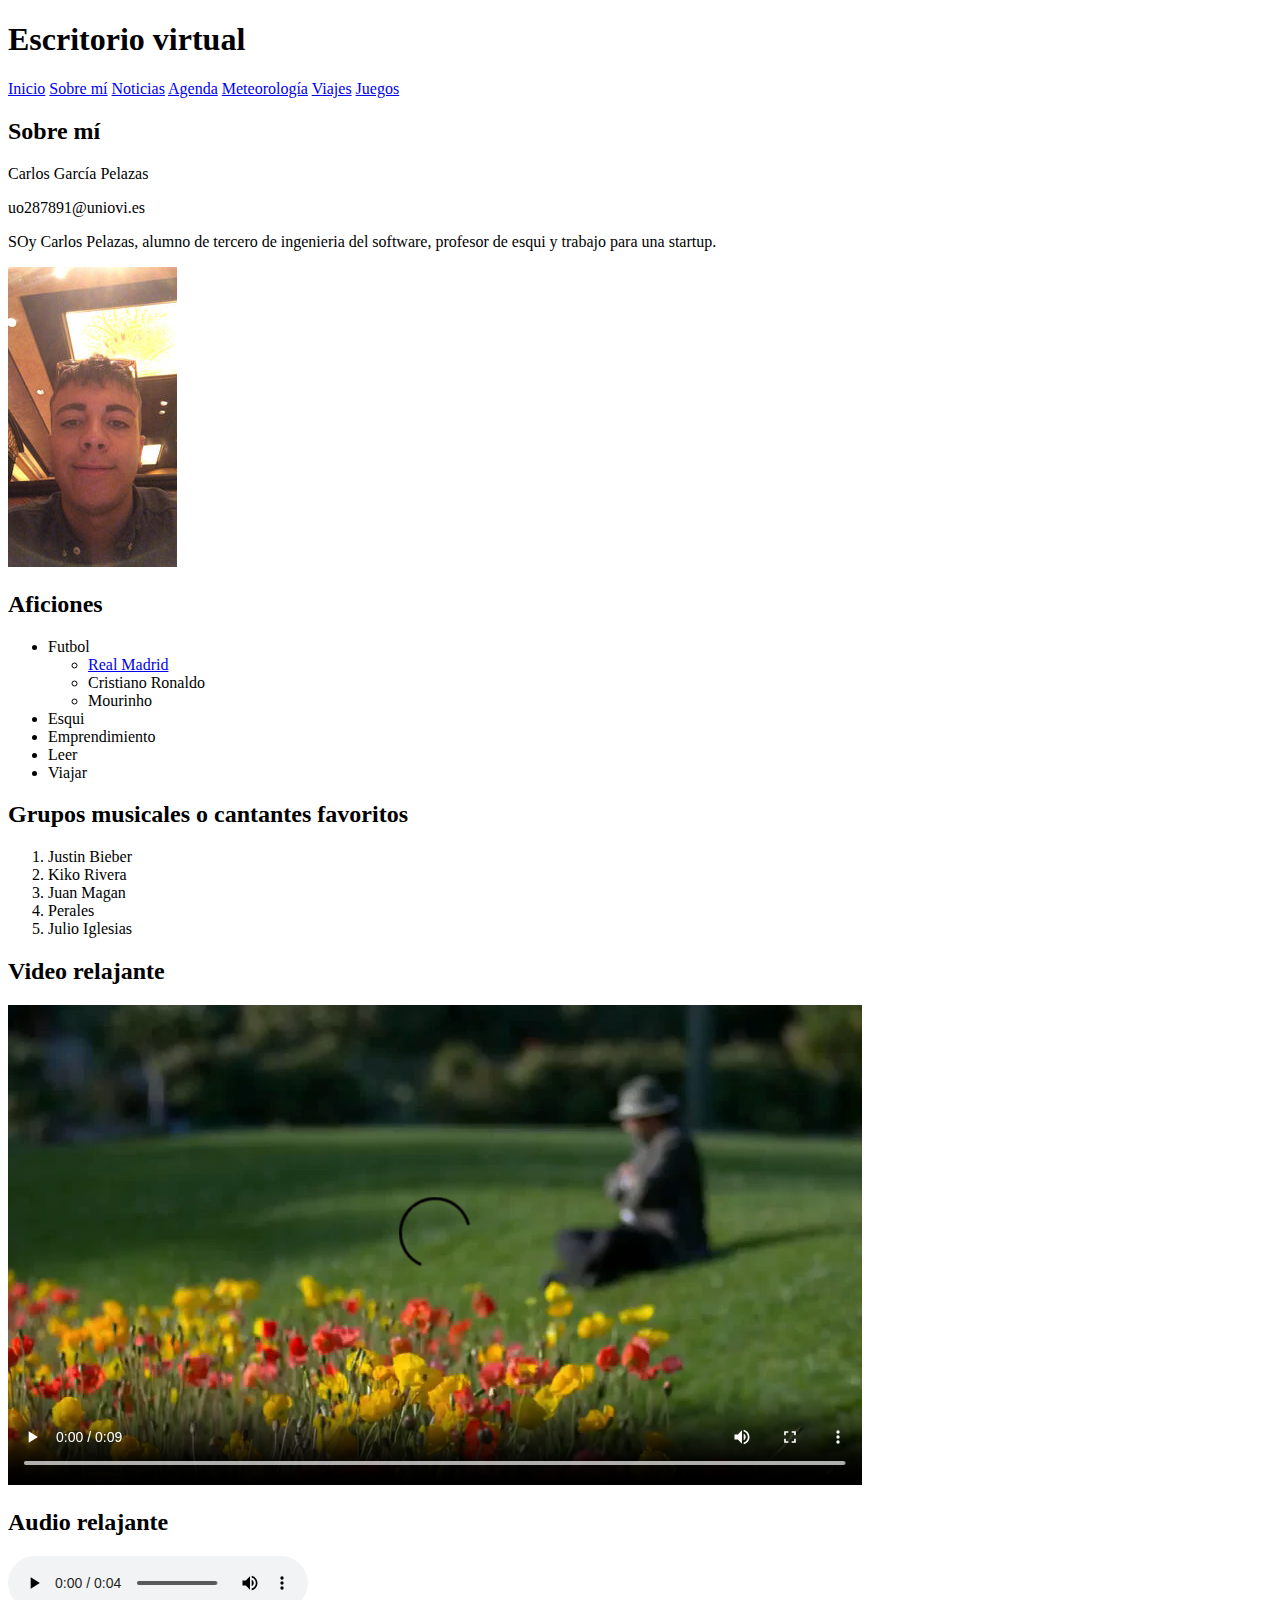
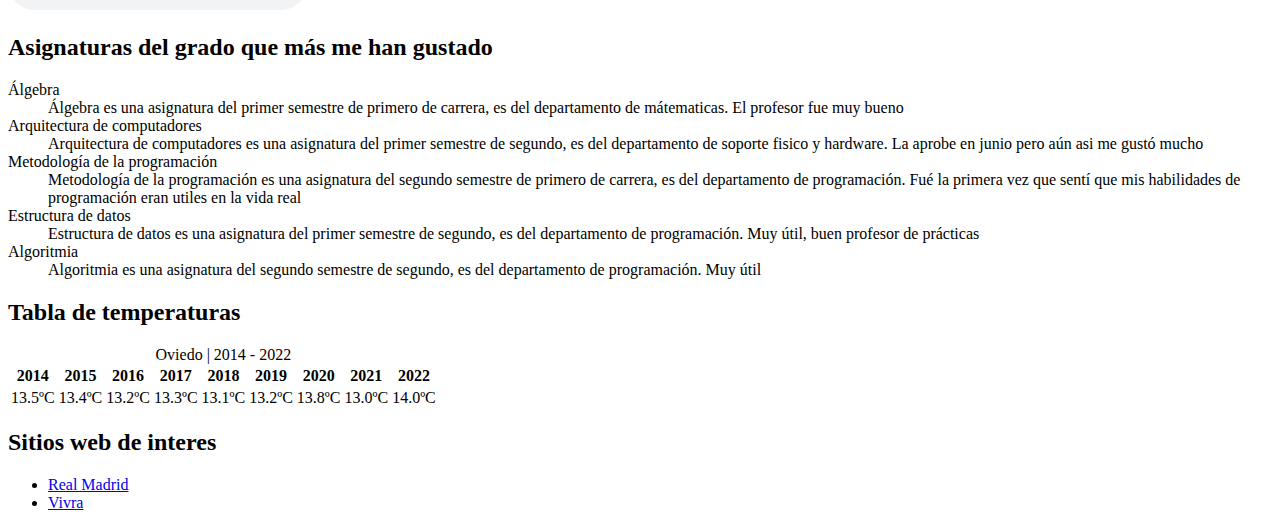
<file: EscritorioVirtual/sobremi.html>
<!DOCTYPE HTML>

<html lang="es">
<head>
    <!-- Datos que describen el documento -->
    <meta charset="UTF-8" />
    <meta name="author" content="carlos garcia pelazas" />
    <meta name="description" content="aqui cada documento debe tener la 
        descripción del contenido concreto del mismo"/>
    <meta name ="keywords" content ="aquí cada documento debe tener la lista
        de las palabras clave del mismo separadas por comas" />
    <meta name ="viewport" content ="width=device-width, initial-scale=1.0" />
    <title>Escritorio Virtual</title>
    <link rel="stylesheet" type="text/css" href="estilo/estilo.css" />
    <link rel=icon href=multimedia/imagenes/favicon.ico sizes="32x32" type="image/png" />
</head>

<body>
    <!-- Datos con el contenidos que aparece en el navegador -->
    <header>
        <h1>Escritorio virtual</h1>
        <nav>
            <a href="index.html" tabindex="1" accesskey="I">Inicio</a>
            <a href="sobremi.html" tabindex="2" accesskey="S">Sobre mí</a>
            <a href="noticias.html" tabindex="3" accesskey="N">Noticias</a>
            <a href="agenda.html" tabindex="4" accesskey="A">Agenda</a>
            <a href="meteorologia.html" tabindex="5" accesskey="M">Meteorología</a>
            <a href="viajes.html" tabindex="6" accesskey="V">Viajes</a>
            <a href="juegos.html" tabindex="7" accesskey="J">Juegos</a>
        </nav>
    </header>
    
    <section>
        <h2>Sobre mí</h2>
        <p>Carlos García Pelazas</p>
        <p>uo287891@uniovi.es</p>
        <p>SOy Carlos Pelazas, alumno de tercero de ingenieria del software, profesor de esqui y trabajo para una startup.</p>
        <picture>
            <source srcset="multimedia/imagenes/mifoto3.jpg" media="(max-width: 465px)" />
            <source srcset="multimedia/imagenes/mifoto2.jpg" media="(max-width: 799px)" />
            <img src="multimedia/imagenes/mifoto.jpg" alt="Foto de perfil"/>
        </picture>
    </section>  

    <section>
        <h2>Aficiones</h2>
        <ul>
            <li>Futbol
                <ul>
                    <li><a href="https://www.realmadrid.com/">Real Madrid</a></li>
                    <li>Cristiano Ronaldo</li>
                    <li>Mourinho</li>
                </ul>
            </li>
            <li>Esqui</li>
            <li>Emprendimiento</li>
            <li>Leer</li>
            <li>Viajar</li>
        </ul>
    </section>

    <section>
        <h2>Grupos musicales o cantantes favoritos</h2>
        <ol>
            <li>Justin Bieber</li>
            <li>Kiko Rivera</li>
            <li>Juan Magan</li>
            <li>Perales</li>
            <li>Julio Iglesias</li>
        </ol>
    </section>

    <article>
        <!-- No tiene que ver estrictamente con el contenido de Sobre mi-->
        <h2>Video relajante</h2>
        <video controls>
            <source src="multimedia/videos/mivideo.mp4" type="video/mp4" />
            <source src="multimedia/videos/mivideo.mov" type="video/mov" />
        </video>
    </article>
    

    <article>
        <!-- No tiene que ver estrictamente con el contenido de Sobre mi-->
        <h2>Audio relajante</h2>
        <audio controls>
            <source src="multimedia/audios/miaduio.mp3" type="audio/mp3">
            <source src="multimedia/audios/miaduio.wav" type="audio/wav">
        </audio>
    </article>

    <section>
        <h2>Asignaturas del grado que más me han gustado</h2>
        <dl>
            <dt>Álgebra</dt>
            <dd>Álgebra es una asignatura del primer semestre de primero de carrera, es del departamento de mátematicas. El profesor fue muy bueno</dd>
            <dt>Arquitectura de computadores</dt>
            <dd>Arquitectura de computadores es una asignatura del primer semestre de segundo, es del departamento de soporte fisico y hardware. La aprobe en junio pero aún asi me gustó mucho</dd>
            <dt>Metodología de la programación</dt>
            <dd>Metodología de la programación es una asignatura del segundo semestre de primero de carrera, es del departamento de programación. Fué la primera vez que sentí que mis habilidades de programación eran utiles en la vida real</dd>
            <dt>Estructura de datos</dt>
            <dd>Estructura de datos es una asignatura del primer semestre de segundo, es del departamento de programación. Muy útil, buen profesor de prácticas</dd>
            <dt>Algoritmia</dt>
            <dd>Algoritmia es una asignatura del segundo semestre de segundo, es del departamento de programación. Muy útil</dd>
        </dl>
    </section>

    <aside>
        <h2>Tabla de temperaturas</h2>
        <table>
            <caption>Oviedo | 2014 - 2022</caption>
            <thead>
                <tr>
                    <th>2014</th>
                    <th>2015</th>
                    <th>2016</th>
                    <th>2017</th>
                    <th>2018</th>
                    <th>2019</th>
                    <th>2020</th>
                    <th>2021</th>
                    <th>2022</th>
                </tr>
            </thead>
            <tbody>
                <tr>
                    <td>13.5ºC</td>
                    <td>13.4ºC</td>
                    <td>13.2ºC</td>
                    <td>13.3ºC</td>
                    <td>13.1ºC</td>
                    <td>13.2ºC</td>
                    <td>13.8ºC</td>
                    <td>13.0ºC</td>
                    <td>14.0ºC</td>
                </tr>
            </tbody>
        </table>
    </aside>

    <section>
        <h2>Sitios web de interes</h2>
        <ul>
            <li><a href="https://www.realmadrid.com/">Real Madrid</a></li>
            <li><a href="https://www.vivra.io/">Vivra</a></li>
        </ul>
    </section>
    
</body>
</html>
</file>
<file: EscritorioVirtual/estilo/estilo.css>
/* datos personales Carlos Garcia Pelazas uo287891 */
</file>
